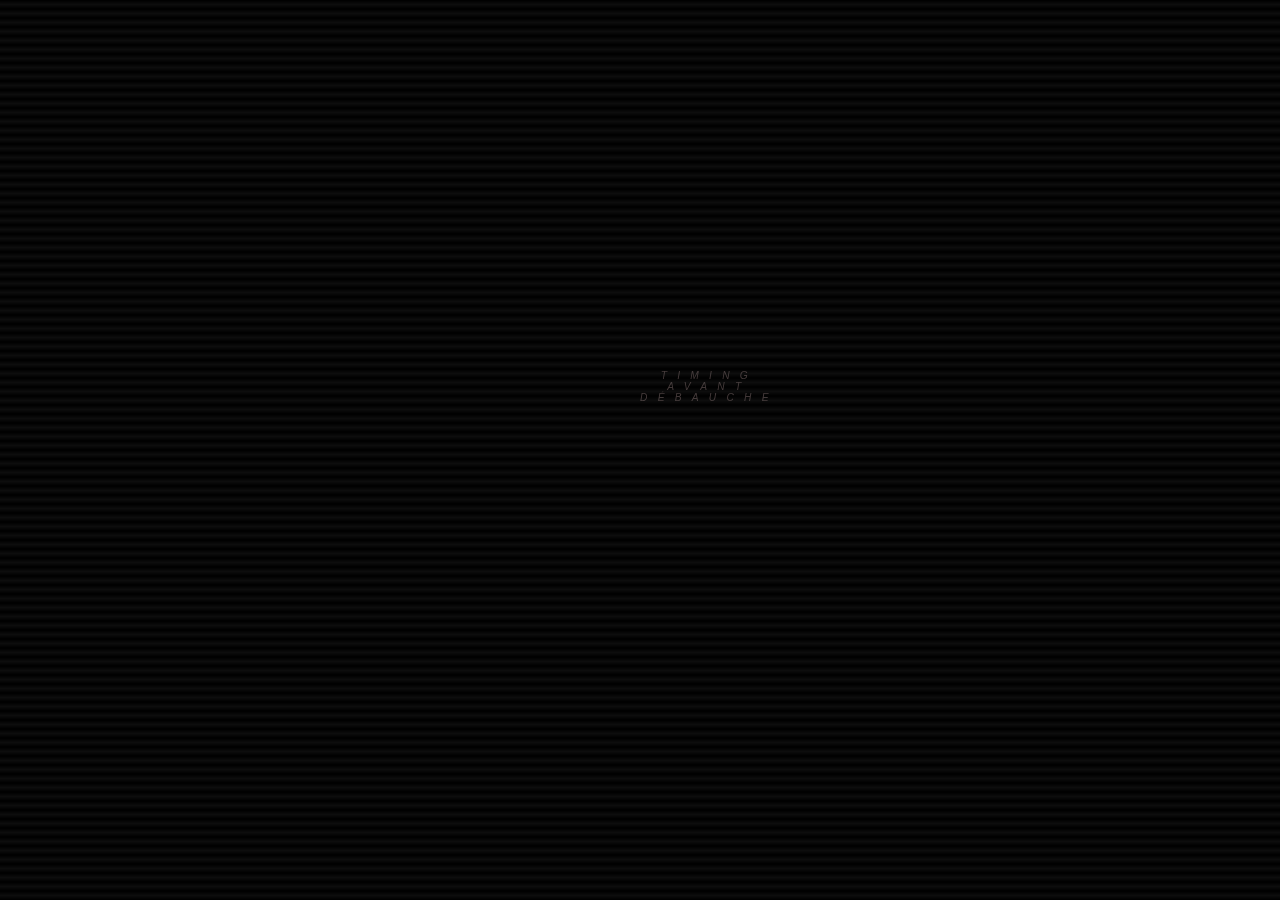
<file: index.html>
<html>

<head>
  <meta charset="UTF-8">
  <meta name="viewport" content="width=device-width" />
  <title>Timing Project</title>
  <link href='https://fonts.googleapis.com/css?family=Oswald' rel='stylesheet' type='text/css'>
  <link rel="stylesheet" href="style.css">
</head>

<body>

  <div class="container">
    <div class="glitch" id="counter"></div>
    <div class="glow" id="counter"></div>
    <p class="subtitle">Timing avant débauche</p>
  </div>
  <div class="scanlines"></div>

  <script>
    const today = new Date()
    const MorningStart = new Date(today.getFullYear(), today.getMonth(), today.getDate(), 9, 30, 0).getTime();
    const MorningEnd = new Date(today.getFullYear(), today.getMonth(), today.getDate(), 12, 30, 0).getTime();
    const AftnStart = new Date(today.getFullYear(), today.getMonth(), today.getDate(), 14, 00, 0).getTime();
    const AftnEnd = new Date(today.getFullYear(), today.getMonth(), today.getDate(), 18, 00, 0).getTime();
    var limite;

    if (today.getTime() > MorningStart && today.getTime() < MorningEnd) {limite = MorningEnd;}

    if (today.getTime() > AftnStart && today.getTime() < AftnEnd) {limite = AftnEnd;}

    if (undefined != limite) {
      var timer = setInterval(function () {
        var currentTime = new Date();
        var current = currentTime.getTime();
        var distance = limite - current;
        var hours = Math.floor((distance % (1000 * 60 * 60 * 24)) / (1000 * 60 * 60));
        var minutes = Math.floor((distance % (1000 * 60 * 60)) / (1000 * 60));
        var seconds = Math.floor((distance % (1000 * 60)) / 1000);

        document.getElementById("counter").innerHTML = hours + "h " + minutes + "m " + seconds + "s ";

        if (distance < 0) {
          clearInterval(timer);
          document.getElementById("counter").innerHTML = "not at work";
        }
      }, 1000);
    }
  </script>
</body>

</html>
</file>
<file: style.css>
body {
  background: black;
  font-family: "Oswald", sans-serif;
  font-style: italic;
}

.container {
  position: absolute;
  transform: translate(-50%, -50%);
  top: 40%;
  left: 50%;
}

.glitch {
  color: rgb(223, 191, 191);
  position: relative;
  font-size: 9vw;
  // margin: 70px 200px;
  animation: glitch 5s 5s infinite;
}

.glitch::before {
  content: attr(data-text);
  position: absolute;
  left: -2px;
  text-shadow: -5px 0 magenta;
  background: black;
  overflow: hidden;
  top: 0;
  animation: noise-1 3s linear infinite alternate-reverse, glitch 5s 5.05s infinite;
}

.glitch::after {
  content: attr(data-text);
  position: absolute;
  left: 2px;
  text-shadow: -5px 0 lightgreen;
  background: black;
  overflow: hidden;
  top: 0;
  animation: noise-2 3s linear infinite alternate-reverse, glitch 5s 5s infinite;
}

@keyframes glitch {
  1% {
    transform: rotateX(10deg) skewX(90deg);
  }

  2% {
    transform: rotateX(0deg) skewX(0deg);
  }
}

@keyframes noise-1 {
  $steps: 30;

  @for $i from 1 through $steps {
    #{percentage($i*(1/$steps))} {
      $top: random(100);
      $bottom: random(101 - $top);
      clip-path: inset(#{$top}px 0 #{$bottom}px 0);
    }
  }
}

@keyframes noise-2 {
  $steps: 30;

  @for $i from 0 through $steps {
    #{percentage($i*(1/$steps))} {
      $top: random(100);
      $bottom: random(101 - $top);
      clip-path: inset(#{$top}px 0 #{$bottom}px 0);
    }
  }
}

.scanlines {
  overflow: hidden;
  mix-blend-mode: difference;
}

.scanlines::before {
  content: "";
  position: absolute;
  width: 100%;
  height: 100%;
  top: 0;
  left: 0;

  background: repeating-linear-gradient(to bottom,
      transparent 0%,
      rgba(255, 255, 255, 0.05) .5%,
      transparent 1%);

  animation: fudge 7s ease-in-out alternate infinite;
}


@keyframes fudge {
  from {
    transform: translate(0px, 0px);
  }

  to {
    transform: translate(0px, 2%);
  }
}

.glow {
  @extend .glitch;
  text-shadow: 0 0 1000px rgb(223, 191, 191);
  color: transparent;
  position: absolute;
  top: 0;
}

.subtitle {
  font-family: Arial, Helvetica, sans-serif;
  font-weight: 100;
  font-size: .8vw;
  color: rgba(165, 141, 141, .4);
  text-transform: uppercase;
  letter-spacing: 1em;
  text-align: center;
  position: absolute;
  left: 17%;
  animation: glitch-2 5s 5.02s infinite;
}

@keyframes glitch-2 {
  1% {
    transform: rotateX(10deg) skewX(70deg);
  }

  2% {
    transform: rotateX(0deg) skewX(0deg);
  }
}
</file>
